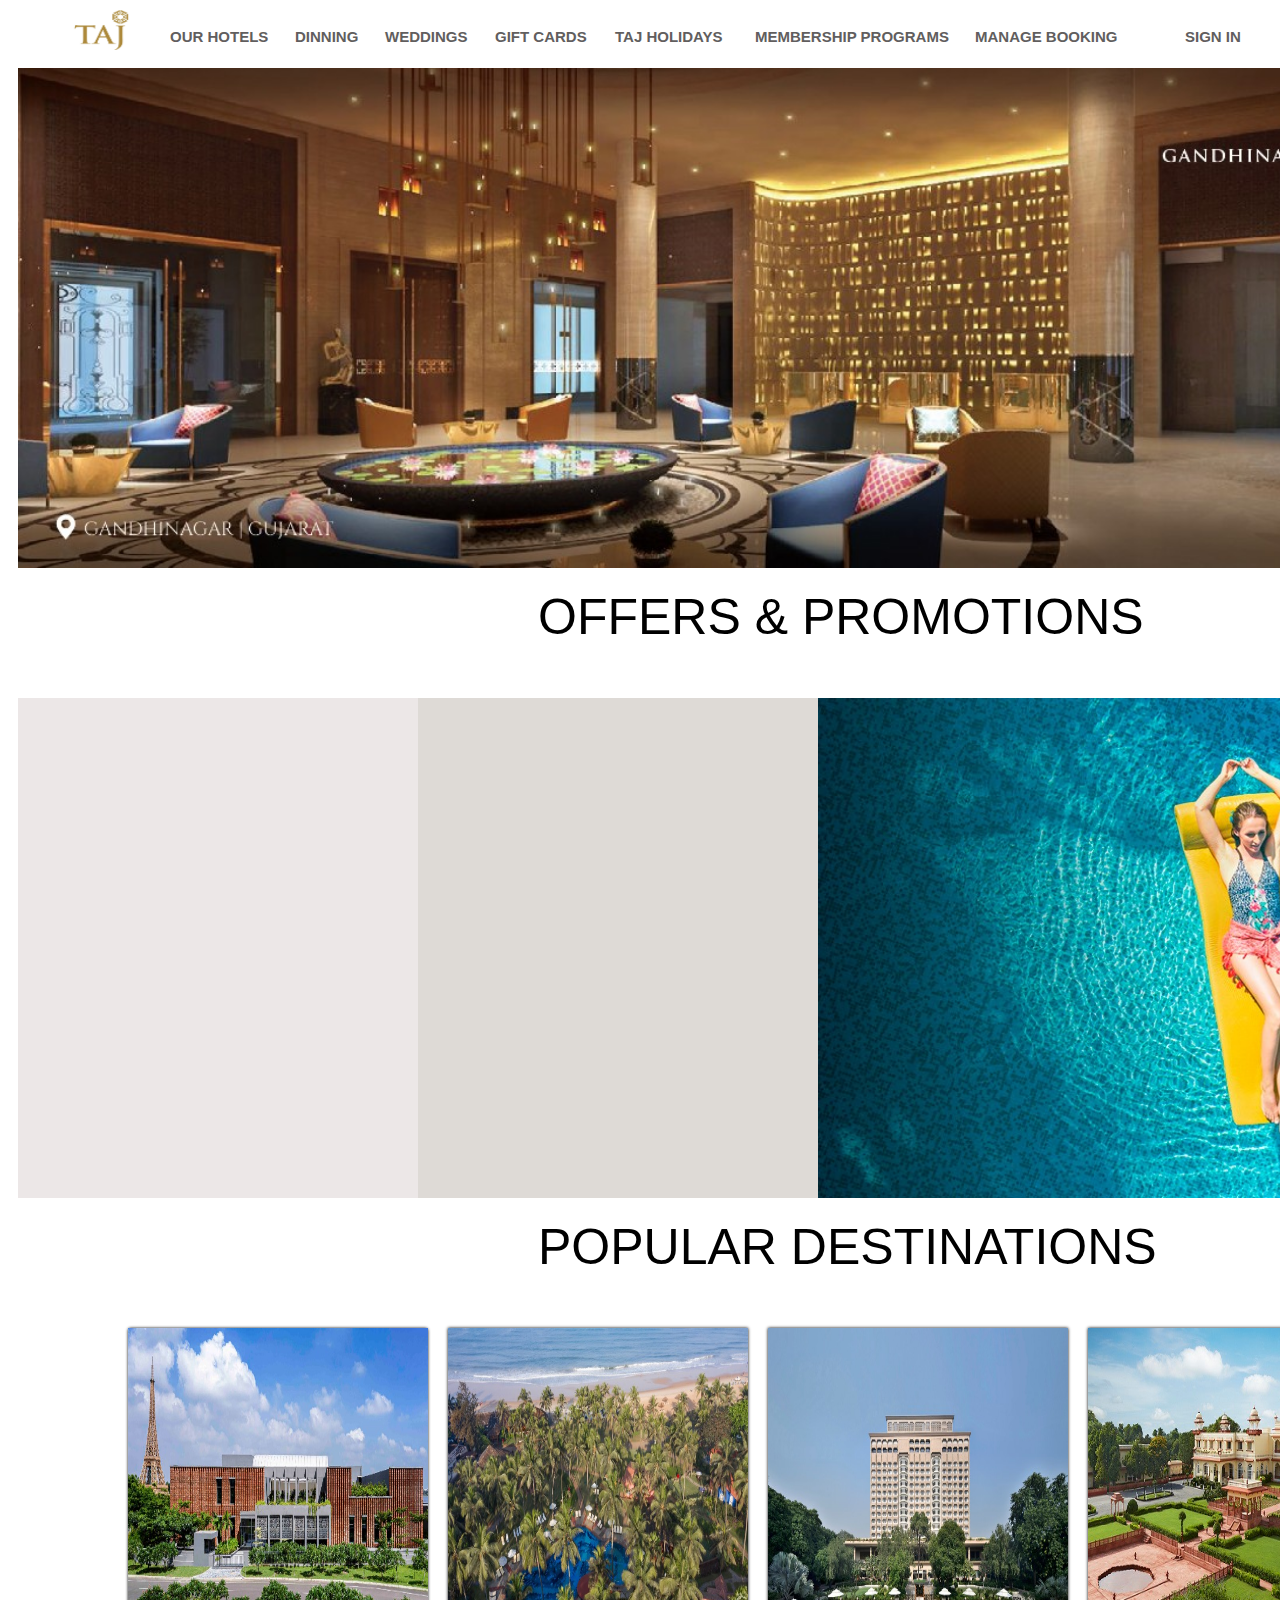
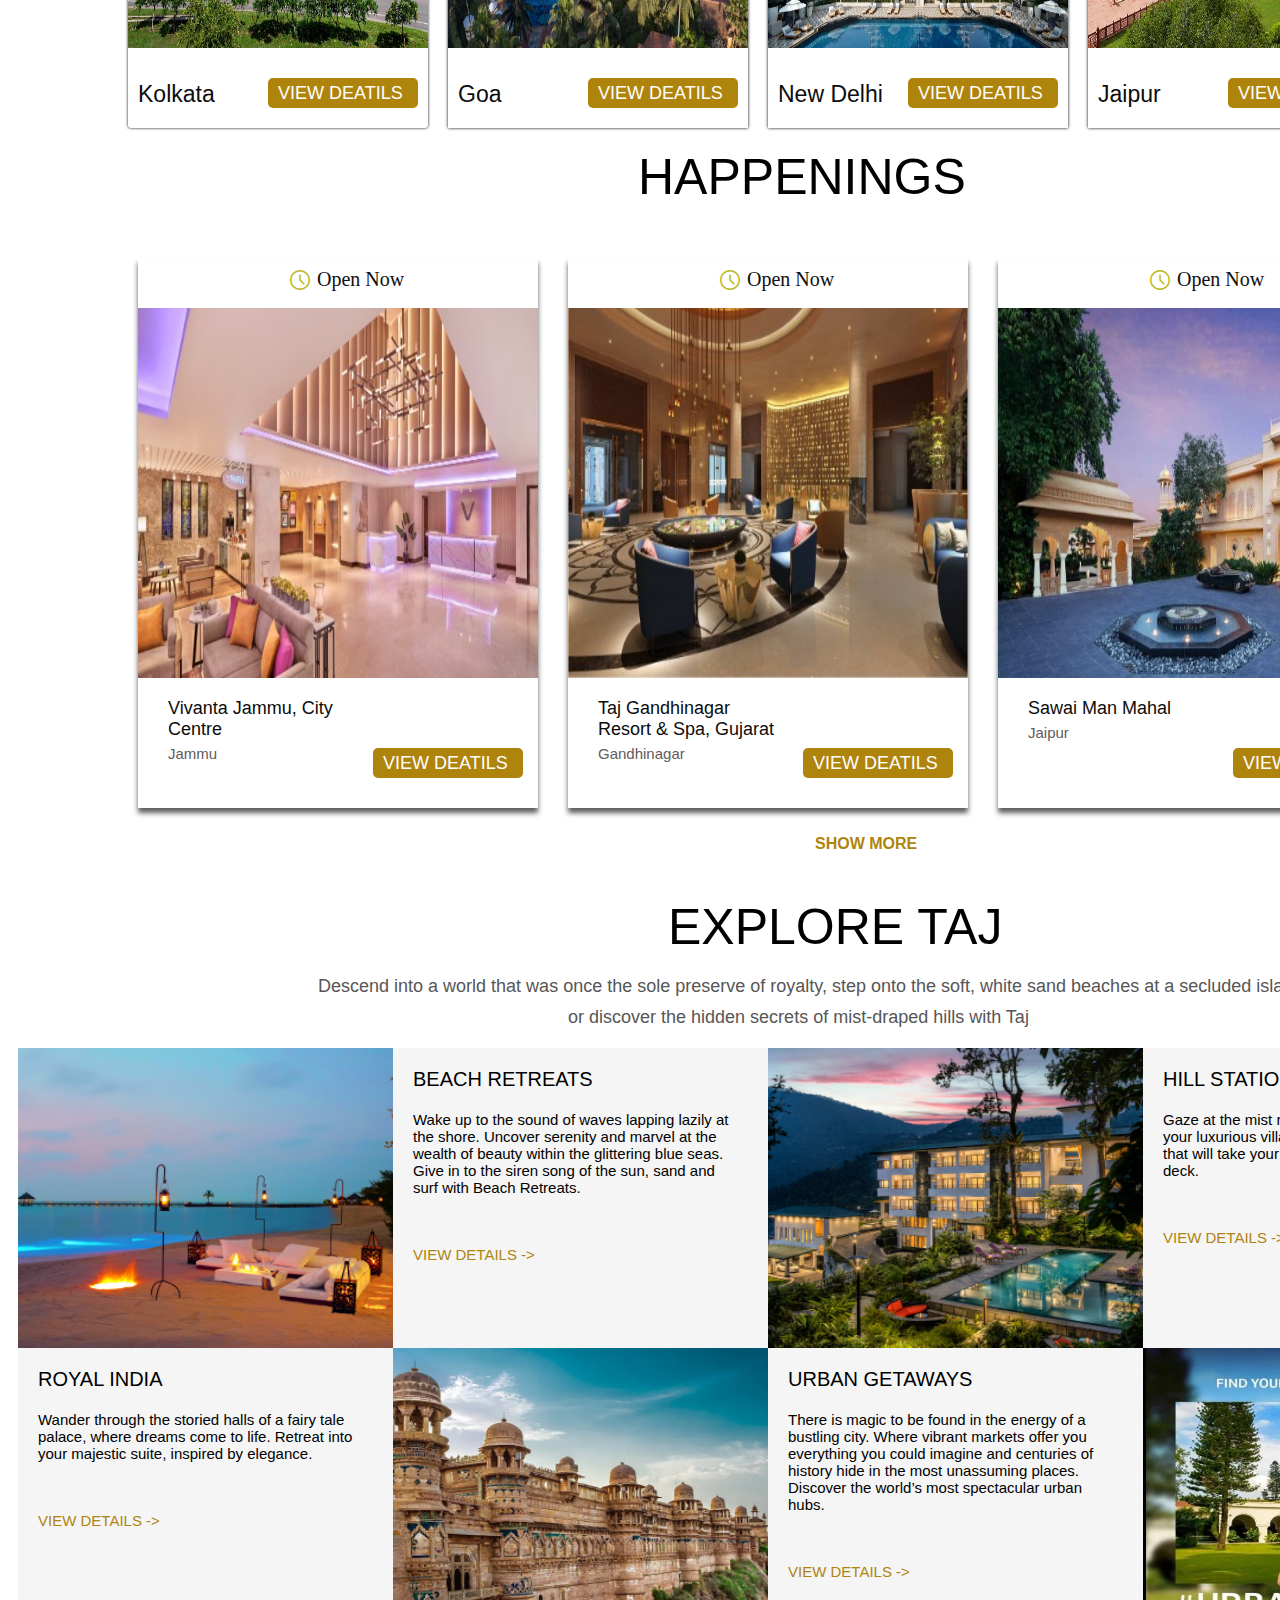
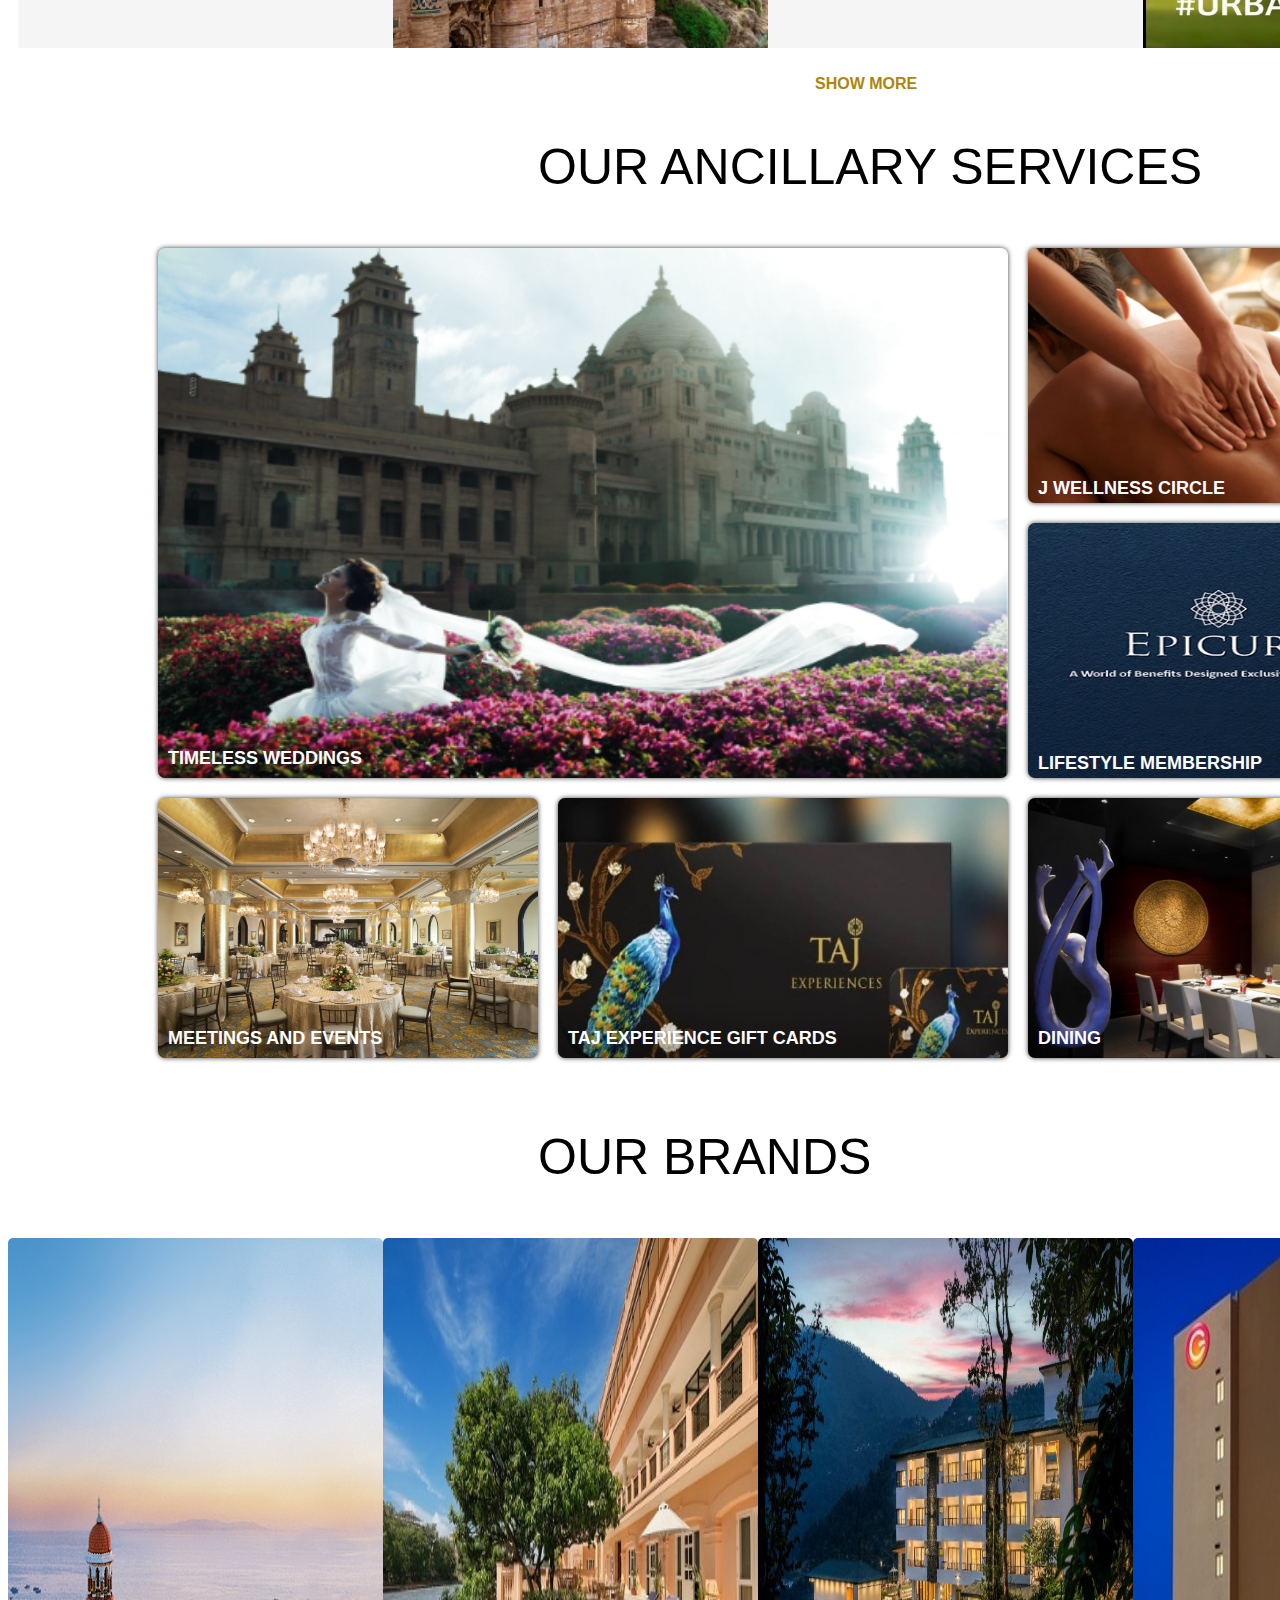
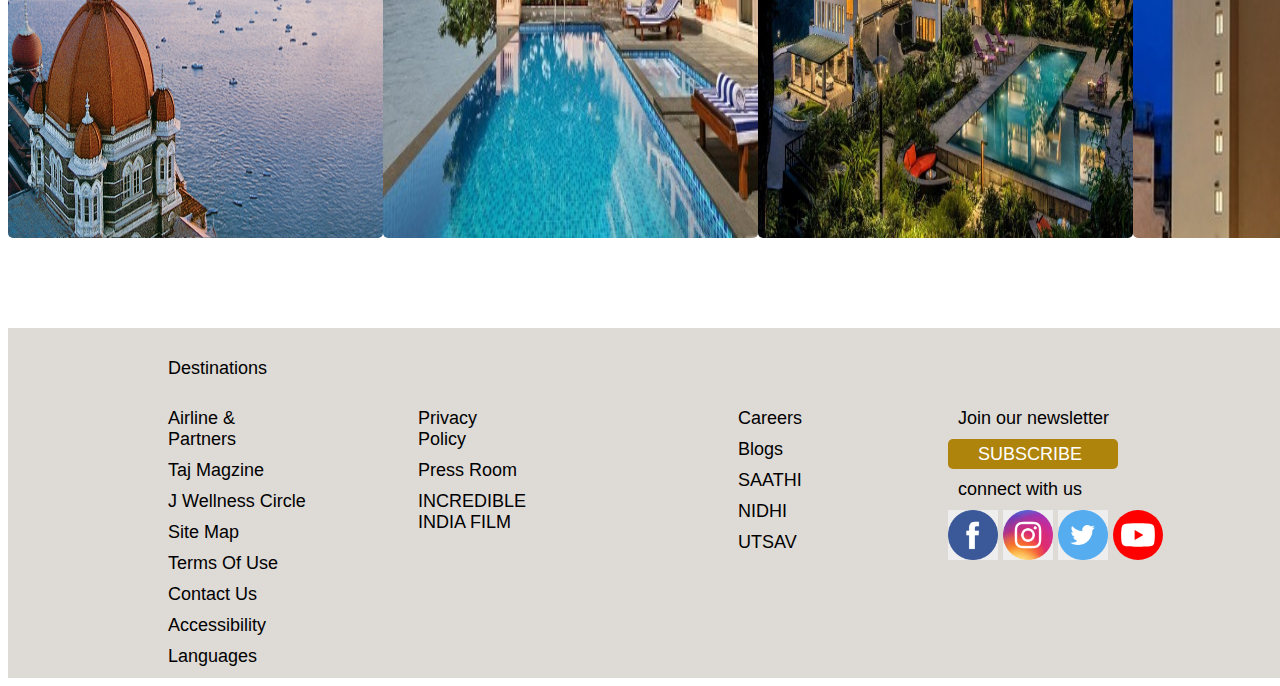
<file: src/index.html>
<!DOCTYPE html>
<html lang="en">

<head>
    <meta charset="UTF-8">
    <meta name="viewport" content="width=device-width, initial-scale=1.0">
    <title>Document</title>
</head>
<link rel="stylesheet" href="/style/index.css">
<link rel="stylesheet"
    href="https://fonts.googleapis.com/css2?family=Material+Symbols+Outlined:opsz,wght,FILL,GRAD@20..48,100..700,0..1,-50..200" />

<body>
    <div class="header">
        <div class="logo"></div>
        <div class="header1"><b class="ourhotels">OUR HOTELS</b></div>
        <div class="header2"><b class="ourhotels">DINNING</b></div>
        <div class="header3"><b class="ourhotels">WEDDINGS</b></div>
        <div class="header4"><b class="ourhotels">GIFT CARDS</b></div>
        <div class="header5"><b class="ourhotels">TAJ HOLIDAYS</b></div>
        <div class="header6"><b class="ourhotels">MEMBERSHIP PROGRAMS</b></div>
        <div class="header7"><b class="ourhotels">MANAGE BOOKING</b></div>
        <div class="header8"><b class="ourhotels">SIGN IN</b></div>
        <div class="book"><b class="bookastay">BOOK A STAY</b></div>
    </div>
    <div class="main"></div>
    <div class="space"><b class="spacespl">OFFERS & PROMOTIONS</b></div>
    <div class="main1">
        <div class="main10"></div>
        <div class="main11"></div>
        <div class="main12"></div>
    </div>
    <div class="space"><b class="spacespl">POPULAR DESTINATIONS</b></div>
    <div class="main2">
        <div class="main20">
            <div class="main20h"></div>
            <div class="view"><b class="viewspl">VIEW DEATILS</b></div>
            <div class="main2headers"><b class="headerview">Kolkata</b></div>
        </div>
        <div class="main21">
            <div class="main21h"></div>
            <div class="view"><b class="viewspl">VIEW DEATILS</b></div>
            <div class="main2headers"><b class="headerview">Goa</b></div>
        </div>
        <div class="main22">
            <div class="main22h"></div>
            <div class="view"><b class="viewspl">VIEW DEATILS</b></div>
            <div class="main2headers"><b class="headerview">New Delhi</b></div>
        </div>
        <div class="main23">
            <div class="main23h"></div>
            <div class="view"><b class="viewspl">VIEW DEATILS</b></div>
            <div class="main2headers"><b class="headerview">Jaipur</b></div>
        </div>
    </div>
    <div class="space"><b class="spacespl1">HAPPENINGS</b></div>
    <div class="main3">
        <div class="main30">
            <div class="main3h">
                <span class="material-symbols-outlined">
                    schedule
                </span>
                <div class="opennow"><b class="open">Open Now</b></div>
            </div>
            <div class="main30img"></div>
            <div class="main3footer">
                <div class="footerleft"><b class="viewspl3">Vivanta Jammu, City Centre
                    </b>
                    <b class="state">Jammu</b>
                </div>
                <div class="view2"><b class="viewspl2">VIEW DEATILS</b></div>
            </div>
        </div>
        <div class="main31">
            <div class="main3h">
                <span class="material-symbols-outlined">
                    schedule
                </span>
                <div class="opennow"><b class="open">Open Now</b></div>
            </div>
            <div class="main31img"></div>
            <div class="main3footer">
                <div class="footerleft"><b class="viewspl3">Taj Gandhinagar Resort & Spa, Gujarat
                    </b>
                    <b class="state"> Gandhinagar</b>
                </div>
                <div class="view2"><b class="viewspl2">VIEW DEATILS</b></div>
            </div>
        </div>
        <div class="main32">
            <div class="main3h">
                <span class="material-symbols-outlined">
                    schedule
                </span>
                <div class="opennow"><b class="open">Open Now</b></div>
            </div>
            <div class="main32img"></div>
            <div class="main3footer">
                <div class="footerleft"><b class="viewspl3">Sawai Man Mahal
                    </b>
                    <b class="state">Jaipur</b>
                </div>
                <div class="view2"><b class="viewspl2">VIEW DEATILS</b></div>
            </div>
        </div>
    </div>
    <div class="show"><b class="showspl">SHOW MORE</b></div>
    <div class="space">
        <b class="spacespl2">EXPLORE TAJ</b>
        <b class="state1">Descend into a world that was once the sole preserve of royalty, step onto the soft, white
            sand beaches at a secluded island
        </b>
        <b class="state2">or discover the hidden secrets of mist-draped hills with Taj</b>
    </div>
    <div class="main4">
        <div class="main40"></div>
        <div class="main41">
            <b class="main4spl1">BEACH RETREATS
            </b>
            <b class="main4spl2">Wake up to the sound of waves lapping lazily at the shore. Uncover serenity and marvel
                at the wealth of beauty within the glittering blue seas. Give in to the siren song of the sun, sand and
                surf with Beach Retreats.</b>
            <b class="main4spl3">VIEW DETAILS -></b>
        </div>
        <div class="main42">

        </div>
        <div class="main43">
            <b class="main4spl1">HILL STATIONS

            </b>
            <b class="main4spl2">Gaze at the mist rolling in over the hill-tops from your luxurious villa. Marvel at
                glorious sunsets that will take your breath away from a private deck.</b>
            <b class="main4spl3">VIEW DETAILS -></b>
        </div>
        <div class="main44">
            <b class="main4spl1">ROYAL INDIA</b>
            <b class="main4spl2">Wander through the storied halls of a fairy tale palace, where dreams come to life.
                Retreat into your majestic suite, inspired by elegance.</b>
            <b class="main4spl3">VIEW DETAILS -></b>
        </div>
        <div class="main45">
        </div>
        <div class="main46">
            <b class="main4spl1">URBAN GETAWAYS</b>
            <b class="main4spl2">There is magic to be found in the energy of a bustling city. Where vibrant markets
                offer you everything you could imagine and centuries of history hide in the most unassuming places.
                Discover the world’s most spectacular urban hubs.</b>
            <b class="main4spl3">VIEW DETAILS -></b>
        </div>
        <div class="main47"></div>
    </div>
    <div class="show"><b class="showspl">SHOW MORE</b></div>
    <div class="space"><b class="spacespl">OUR ANCILLARY SERVICES</b></div>
    <div class="main5">
        <div class="main50">
            <div class="main5spl"><b class="main5f">TIMELESS WEDDINGS</b></div>
        </div>
        <div class="main51">
            <div class="main5spl1"><b class="main5f">J WELLNESS CIRCLE</b></div>
        </div>
        <div class="main52">
            <div class="main5spl1"><b class="main5f">LIFESTYLE MEMBERSHIP</b></div>
        </div>
        <div class="main53">
            <div class="main5spl1"><b class="main5f">MEETINGS AND EVENTS</b></div>
        </div>
        <div class="main54">
            <div class="main5spl1"><b class="main5f">TAJ EXPERIENCE GIFT CARDS</b></div>
        </div>
        <div class="main55">
            <div class="main5spl1"><b class="main5f">DINING</b></div>
        </div>
    </div>
    <div class="space"><b class="spacespl">OUR BRANDS</b></div>
    <div class="main6">
        <div class="main60">
        </div>
        <div class="main61">
        </div>
        <div class="main62">
        </div>
        <div class="main63">
        </div>
    </div>
    <div class="footer">
        <div class="footer0"><b class="f1">Destinations</b></div>
        <div class="footer1">
            <b class="f1">Airline & Partners</b>
            <b class="f1">Taj Magzine</b>
            <b class="f1">J Wellness Circle</b>
            <b class="f1">Site Map</b>
            <b class="f1">Terms Of Use</b>
            <b class="f1">Contact Us</b>
            <b class="f1">Accessibility</b>
            <b class="f1">Languages</b>
        </div>
        <div class="footer2">
            <b class="f1">Privacy Policy</b>
            <b class="f1">Press Room</b>
            <b class="f1">INCREDIBLE INDIA FILM</b>
        </div>
        <div class="footer3">
            <b class="f1">Careers</b>
            <b class="f1">Blogs</b>
            <b class="f1">SAATHI</b>
            <b class="f1">NIDHI</b>
            <b class="f1">UTSAV</b>
        </div>
        <div class="footer4">
            <b class="f1">Join our newsletter</b>
            <div class="view3"><b class="viewspl4">SUBSCRIBE</b></div>
            <b class="f1">connect with us</b>
            <div class="view4">
                <div class="c1"></div>
                <div class="c2"></div>
                <div class="c3"></div>
                <div class="c4"></div>
            </div>
        </div>
    </div>
    </div>
</body>

</html>
</file>
<file: style/index.css>
.header{
    width: 1500px;
    height: 60px;

    margin-left: 10px;
}
.logo{
    height: 40px;
    width:70px;
    margin-top: 2px;
    margin-left: 50px;
    float: left;
    background-image: url(/image/logo--Taj.jpg);
background-size: 70px 40px;
}
.ourhotels
{
    font-size: 15px;
    color: rgb(97, 94, 94);
    float: left;
    margin-top:5px;
    margin-left: 12px;
    font-family: Arial, Helvetica, sans-serif;
}
.header1{
    height: 30px;
    width: 120px;
    float: left;
    margin-top:15px;
    margin-left:20px;
    border-radius: 100px;
}
.header1:hover{
    background-color: rgb(235, 225, 225);
}
.header2{
    height: 30px;
    width: 80px;
    float: left;
    margin-top: 15px;
    margin-left:5px;
    border-radius: 100px;
}
.header2:hover{
    background-color: rgb(235, 225, 225);
}
.header3{
    height: 30px;
    width: 100px;
    float: left;
    margin-top: 15px;
    margin-left:10px;
    border-radius: 100px;
}
.header3:hover{
    background-color: rgb(235, 225, 225);
}
.header4{
    height: 30px;
    width: 110px;
    float: left;
    margin-top: 15px;
    margin-left:10px;
    border-radius: 100px;
}
.header4:hover{
    background-color: rgb(235, 225, 225);
}
.header5{
    height: 30px;
    width: 130px;
    float: left;
    margin-top: 15px;
    margin-left:10px;
    border-radius: 100px;
}
.header5:hover{
    background-color: rgb(235, 225, 225);
}
.header6{
    height: 30px;
    width: 210px;
    float: left;
    margin-top: 15px;
    margin-left:10px;
    border-radius: 100px;
}
.header6:hover{
    background-color: rgb(235, 225, 225);
}
.header7{
    height: 30px;
    width: 160px;
    float: left;
    margin-top: 15px;
    margin-left:10px;
    border-radius: 100px;
}
.header7:hover{
    background-color: rgb(235, 225, 225);
}
.header8{
    height: 30px;
    width: 80px;
    float: left;
    margin-top: 15px;
    margin-left:50px;
    border-radius: 100px;
}
.header8:hover{
    background-color: rgb(235, 225, 225);
}
.book{
    height: 30px;
    width: 120px;
    float: left;
    margin-top: 15px;
    margin-left:50px;
    border-radius: 100px;
    background-color: rgb(175, 132, 13);
    border-radius: 5px;
}
.bookastay{
    float: left;
font-size: 15px;
color:white;
margin-top: 5px;
margin-left: 10px;
font-weight: lighter;
font-family: Arial, Helvetica, sans-serif;
}
.main{
    height: 500px;
    width: 1500px;
    background-color: aquamarine;
    margin-left: 10px;
    background-image: url(/image/main.jpeg);
    background-size: 1500px 500px;
}
.space{
    height: 130px;
    width: 1500px;
    margin-left: 10px;
}
.spacespl{
    font-size: 50px;
    float: left;
    font-weight: lighter;
    margin-left: 520px;
    margin-top: 20px;
    font-family: Arial, Helvetica, sans-serif;
}
.main1{
    height: 500px;
    width: 1500px;
    margin-left: 10px;
    background-color: rgb(222, 218, 214);
}
.main10{
    height: 500px;
    width: 400px;
    background-color:rgb(236, 231, 231);
    float: left;
}
.main11{
    height: 500px;
    width: 400px;
    float: left;
}
.main12{
    height: 500px;
    width: 700px;
    float: left;
    background-image: url(/image/pool.jpeg);
    background-size:700px 500px ;
}
.main2{
    height: 400px;
    width: 1500px;
}
.main20{
    height: 400px;
    width: 300px;
    float: left;
    margin-left: 120px;
    border-radius: 3px;
    box-shadow: 0px 0px 3px 0px black;

}
.main20h{
    height:320px ;
    width: 300px;
    background-color: black;
    background-image: url(/image/main20h.jpeg);
background-size:300px 320px ;
}
.view{
    float: right;
    height: 30px;
    width: 150px;
    border-radius: 5px;
    background-color: rgb(175, 132, 13) ;
    margin-top: 30px;
    margin-right: 10px;
}
.viewspl{
    float: left;
    font-size: 18px;
    color: white;
    font-style: normal;
    font-weight: lighter;
    margin-left: 10px;
    margin-top: 5px;
    font-family: Arial, Helvetica, sans-serif;
}
.main21{
    height: 400px;
    width: 300px;
    float: left;
    margin-left: 20px;
    box-shadow: 0px 0px 3px 0px black;
}
.main21h{
    height:320px ;
    width: 300px;
    background-color: black;
    background-image: url(/image/main21h.jpeg);
background-size:300px 320px ;
}
.main22{
    height: 400px;
    width: 300px;
    float: left;
    margin-left: 20px;
    box-shadow: 0px 0px 3px 0px black;
}
.main22h{
    height:320px ;
    width: 300px;
    background-color: black;
    background-image: url(/image/main22h.jpeg);
background-size:300px 320px ;
}
.main23{
    height: 400px;
    width: 300px;
    float: left;
    margin-left: 20px;
    box-shadow: 0px 0px 3px 0px black;
}
.main23h{
    height:320px ;
    width: 300px;
    background-color: black;
    background-image: url(/image/main23h.jpeg);
background-size:300px 320px ;
}
.main2headers{
    height:30px;
    width: 110px;
    float: left;
    margin-left: 10px;
    margin-top: 28px;
}
.headerview{
    float: left;
    font-size: 23px;
    color: rgb(12, 12, 12);
    font-style: normal;
    font-weight: lighter;
    margin-top: 5px;
    font-family: Arial, Helvetica, sans-serif;
}
.spacespl1{
    font-size: 50px;
    float: left;
    font-weight:lighter;
    margin-left: 620px;
    margin-top: 20px;
    font-family: Arial, Helvetica, sans-serif;
}
.main3{
    height: 550px;
    width: 1500px;
    margin-left: 10px;
}
.main30{
height: 550px;
width: 400px;
float: left;
margin-left: 120px;
box-shadow: 0px 5px 5px 0px rgb(94, 93, 93);
}
.main31{
    height: 550px;
    width: 400px;
    float: left;
    margin-left: 30px;
    box-shadow: 0px 5px 5px 0px rgb(94, 93, 93);

}
.main3h{
    height: 50px;
    width: 400px;
    float: left;
    background-color: white;
}
.main30img{
    height: 420px;
    width: 400px;
    background-image: url(/image/main30.jpeg);
background-size: 400px 420px;
}
.main31img{
    height: 420px;
    width: 400px;
    background-image: url(/image/main31.jpeg);
background-size: 400px 420px;
}
.main32{
    height: 550px;
    width: 400px;
    float: left;
    margin-left: 30px;
    box-shadow: 0px 5px 5px 0px rgb(94, 93, 93);

}
.main32img{
    height: 420px;
    width: 400px;
    background-image: url(/image/main32.jpeg);
background-size: 400px 420px;
}
.material-symbols-outlined {
  font-variation-settings:
  'FILL' 0,
  'wght' 400,
  'GRAD' 0,
  'opsz' 48;
  color:rgb(186, 186, 30);
  float: left;
  margin-left: 150px;
  margin-top: 10px;
  font-size: 40px;

}
.opennow{
    height: 30px;
    width: 100px;
    float: left;
    margin-left: 5px;
    margin-top: 10px;
}
.open{
    font-size: 20px;
    color: rgb(16, 16, 16);
    font-weight: lighter;
}
.viewspl2{
    float: left;
    font-size: 18px;
    color: white;
    font-style: normal;
    font-weight: lighter;
    margin-left: 10px;
    margin-top: 5px;
    font-family: Arial, Helvetica, sans-serif;
}
.view2{
    float: right;
    height: 30px;
    width: 150px;
    border-radius: 5px;
    background-color: rgb(175, 132, 13) ;
    margin-top: 70px;
    margin-right: 15px;
}
.footerleft{
    height: 100px;
    width: 200px;
    float: left;
    margin-top: 15px;
    margin-left: 20px;
}
.viewspl3{
    float: left;
    font-size: 18px;
    color: rgb(12, 12, 12);
    font-style: normal;
    font-weight: lighter;
    margin-left: 10px;
    margin-top: 5px;
    font-family: Arial, Helvetica, sans-serif;
}
.state{
    float: left;
    font-size: 15px;
    color: rgb(95, 92, 92);
    font-style: normal;
    font-weight: lighter;
    margin-left: 10px;
    margin-top: 5px;
    font-family: Arial, Helvetica, sans-serif;
}
.show{
    height: 50px;
    width: 120px;
    border-radius: 5px;
    margin-left: 800px;
    margin-top: 20px;
}
.showspl{
    font-weight: 200px;
    font-family: Arial, Helvetica, sans-serif;
color:rgb(175, 132, 13);
float: left;
margin-top:7px ;
margin-left: 7px;
}
.spacespl2{
        font-size: 50px;
        float: left;
        font-weight:lighter;
        margin-left: 650px;
        margin-top: 20px;
        font-family: Arial, Helvetica, sans-serif;
}
.state1{
    font-size: 18px;
        float: left;
        font-weight:lighter;
        margin-left: 300px;
        margin-top: 20px;
        margin-right: 200px;
        font-family: Arial, Helvetica, san;
        color: rgb(87, 86, 86);
    }
    .state2{
        font-size: 18px;
        float: left;
        font-weight:lighter;
        margin-left: 550px;
        margin-top: 10px;
        margin-right: 200px;
        font-family: Arial, Helvetica, san;
        color: rgb(87, 86, 86);
    }
    .main4{
        height: 600px;
        width: 1500px;
        margin-left: 10px;
        background-color: aqua;
        margin-top: 40px;
    }
    .main40{
        height:300px ;
        width: 375px;
        float: left;
        background-color: aquamarine;
        background-image: url(/image/main40.png);
    background-size: 375px 300px;
    }
    .main41{
        height:300px ;
        width: 375px;
        float: left;
        background-color:whitesmoke;
    }
    .main42{
        height:300px ;
        width: 375px;
        float: left;
        background-color: rgb(26, 197, 140);
        background-image: url(/image/main42.png);
        background-size: 375px 300px;
    }
    .main43{
        height:300px ;
        width: 375px;
        float: left;
        background-color:whitesmoke;
    }
    .main44{
        height:300px ;
        width: 375px;
        float: left;
        background-color:whitesmoke;
    }
    .main45{
        height:300px ;
        width: 375px;
        float: left;
        background-color: rgb(40, 158, 119);
        background-image: url(/image/main45.png);
        background-size: 375px 300px;
    }
    .main46{
        height:300px ;
        width: 375px;
        float: left;
        background-color: whitesmoke;
    }
    .main47{
        height:300px ;
        width: 375px;
        float: left;
        background-color: rgb(6, 56, 39);
        background-image: url(/image/main47.jpeg);
        background-size: 375px 300px;
    }
    .main4spl1{
        font-size: 20px;
        float: left;
        font-weight:lighter;
        margin-left: 20px;
        margin-top: 20px;
        margin-right: 100px;
        font-family: Arial, Helvetica, san;
        color:black;
    }
    .main4spl2{
        font-size: 15px;
        float: left;
        font-weight:lighter;
        margin-left: 20px;
        margin-top: 20px;
        margin-right: 30px;
        font-family: Arial, Helvetica, san;
        color:black;
    }
    .main4spl3{
        font-size: 15px;
        float: left;
        font-weight:lighter;
        margin-left: 20px;
        margin-top: 50px;
        margin-right: 30px;
        font-family: Arial, Helvetica, san;
        color:rgb(175, 132, 13);
    }
    .main5{
        height: 860px;
        width: 1250px;
        margin-left: 150px;
    }
    .main50{
        height: 530px;
        width: 850px;
        background-color: blueviolet;
        float: left;
        border-radius: 7px;
        background-image: url(/image/main50.png);
    background-size: 850px 530px;
    box-shadow: 0px 0px 5px 0px rgb(60, 60, 60);
    }
    .main51{
        height: 255px;
        width: 380px;
        background-color: brown;
        float: left;
        margin-left: 20px;
        border-radius: 7px;
        background-image: url(/image/main51.png);
    background-size: 380px 255px;
    box-shadow: 0px 0px 5px 0px rgb(60, 60, 60);
    }
    .main52{
        height: 255px;
        width: 380px;
        background-color: brown;
        float: left;
        margin-left: 20px;
        border-radius: 7px;
        margin-top: 20px;
        background-image: url(/image/main52.jpeg);
    background-size: 380px 255px;
    box-shadow: 0px 0px 5px 0px rgb(60, 60, 60);
    }
    .main53{
        height: 260px;
        width: 380px;
        background-color: brown;
        float: left;
        border-radius: 7px;
        margin-top: 20px;
        background-image: url(/image/main53.jpg);
    background-size:380px 260px ;
    box-shadow: 0px 0px 5px 0px rgb(60, 60, 60);
    }
    .main55{
        height: 260px;
        width: 380px;
        background-color: brown;
        float: right;
        border-radius: 7px;
        margin-top: 20px;
        background-image: url(/image/main55.jpeg);
    background-size:380px 260px ;
    box-shadow: 0px 0px 5px 0px rgb(60, 60, 60);
    }
    .main54{
        height: 260px;
        width: 450px;
        background-color: brown;
        float: left;
        border-radius: 7px;
        margin-left: 20px;
        margin-top: 20px;
        background-image: url(/image/main54.jpeg);
   background-size: 450px 260px;
   box-shadow: 0px 0px 5px 0px rgb(60, 60, 60);
    }
.main5f{
    font-size: 18px;
    color: white;
    font-family: Arial, Helvetica, sans-serif;
margin-left: 10px;
}
.main5spl
{
    height: 30px;
    width: 400px;
    margin-top:500px;
    float: left;
}
.main5spl1
{
    height: 30px;
    width: 400px;
    margin-top:230px;
    float: left;
}
.main6{
    height: 600px;
    width: 1500px;
}
.main60{
    height: 600px;
    width: 375px;
    float: left;
    border-radius: 5px;
    background-image: url(/image/main60.png);
    background-size: 375px 600px;
}
.main61{
    height: 600px;
    width: 375px;
    float: left;
    border-radius: 5px;
    background-image: url(/image/main61.jpeg);
    background-size: 375px 600px;
}
.main62{
    height: 600px;
    width: 375px;
    float: left;
    border-radius: 5px;
    background-image: url(/image/main62.jpeg);
    background-size: 375px 600px;
}
.main63{
    height: 600px;
    width: 375px;
    float: left;
    border-radius: 5px;
    background-image: url(/image/main63.jpeg);
    background-size: 375px 600px;
}
.footer{
    height: 350px;
    width: 1500px;
    background-color: rgb(222, 218, 214);
    margin-top: 90px;
}
.footer0{
    height: 30px;
    width: 1500px;
    margin-top: 20px;
    float: left;
    margin-left: 150px;
}
.f1{
    font-size: 18px;
    font-family: Arial, Helvetica, sans-serif;
    font-weight: lighter;
    margin-top: 10px;
    float:left;
    margin-left: 10px;
}
.footer1{
    height: 200px;
    width:150px;
    background-color: rgb(222, 218, 214);
    margin-top: 20px;
    margin-left: 150px;
    float: left;
}
.footer2{
    height: 200px;
    width:120px;
    background-color: rgb(222, 218, 214);
    margin-top: 20px;
    float: left;
    margin-left: 100px;
}
.footer3{
    height: 200px;
    width:120px;
    background-color: rgb(222, 218, 214);
    margin-top: 20px;
    float: left;
    margin-left: 200px;
}
.footer4{
    height: 200px;
    width:200px;
    background-color: rgb(222, 218, 214);
    margin-top: 20px;
    float: left;
    margin-left: 100px;
}
.view3{
    float: left;
    height: 30px;
    width: 170px;
    border-radius: 5px;
    background-color: rgb(175, 132, 13) ;
    margin-top: 10px;
}
.viewspl4{
    float: left;
    font-size: 18px;
    color: white;
    font-style: normal;
    font-weight: lighter;
    margin-left: 30px;
    margin-top: 5px;
    font-family: Arial, Helvetica, sans-serif;
}
.view4{
    float: left;
    height: 50px;
    width: 220px;
    border-radius: 5px;
    margin-top: 10px;
}
.c1{
    height: 50px;
    width: 50px;
    float: left;
    background-image: url(/image/facebook.png);
    background-size: 50px 50px;
}
.c2{
    height: 50px;
    width: 50px;
    float: left;
    background-image: url(/image/insta.png);
    background-size: 50px 50px;
    margin-left: 5px;
}
.c3{
    height: 50px;
    width: 50px;
    float: left;
    background-image: url(/image/twiter.png);
    background-size: 50px 50px;
    margin-left: 5px;
}
.c4{
    height: 50px;
    width: 50px;
    float: left;
    background-image: url(/image/youtube.svg);
    background-size: 50px 50px;
    margin-left: 5px;
}
.ourbrands{
    height: 60px;
    width: 240px;
}
</file>
